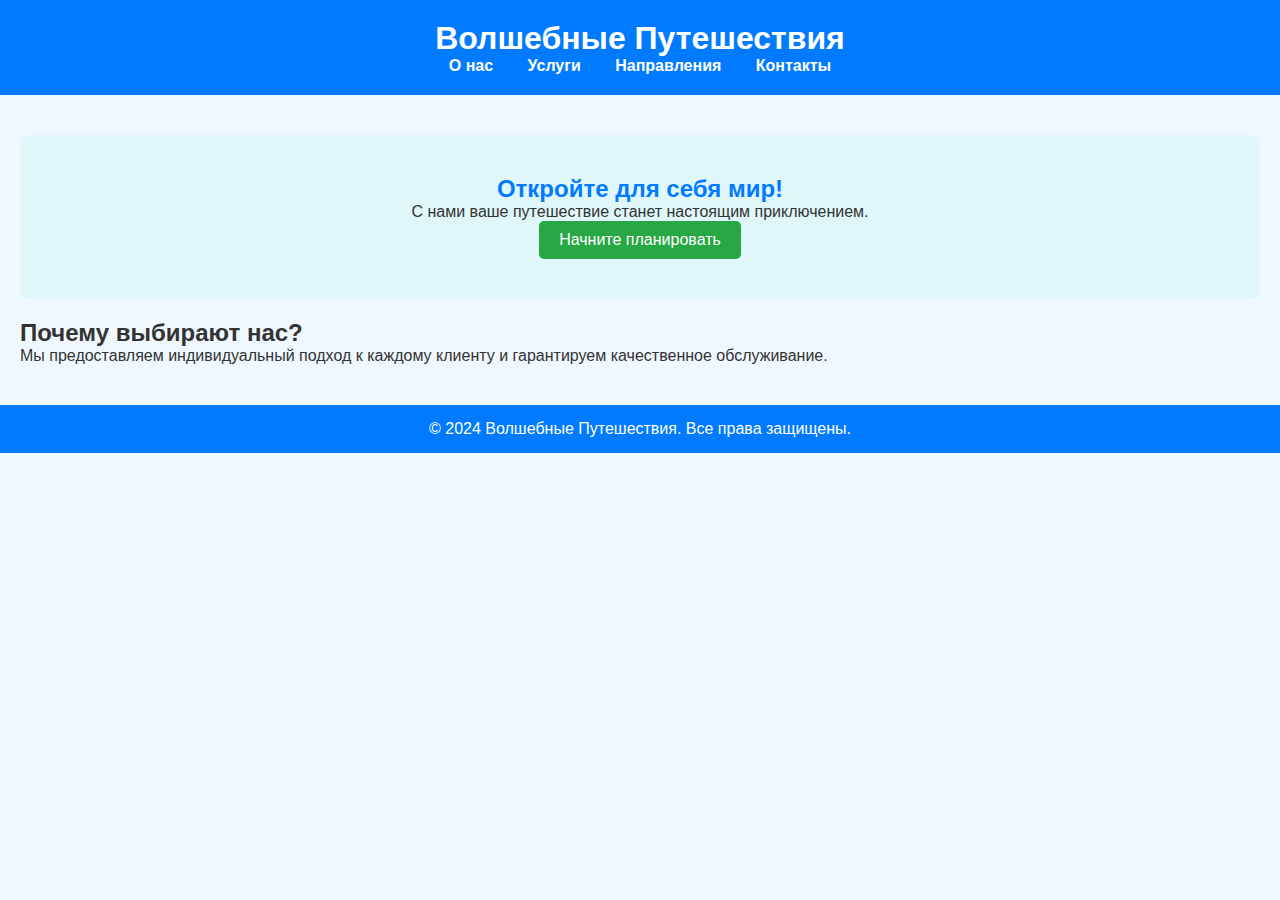
<file: index.html>
<!DOCTYPE html>
<html lang="ru">

<head>
    <meta charset="UTF-8">
    <meta name="viewport" content="width=device-width, initial-scale=1.0">
    <title>Волшебные Путешествия</title>
    <link rel="stylesheet" href="styles.css">
</head>

<body>
    <header>
        <h1>Волшебные Путешествия</h1>
        <nav>
            <ul>
                <li><a href="about.html">О нас</a></li>
                <li><a href="services.html">Услуги</a></li>
                <li><a href="destinations.html">Направления</a></li>
                <li><a href="contact.html">Контакты</a></li>
            </ul>
        </nav>
    </header>

    <main>
        <section class="hero">
            <h2>Откройте для себя мир!</h2>
            <p>С нами ваше путешествие станет настоящим приключением.</p>
            <a href="contact.html" class="btn">Начните планировать</a>
        </section>

        <section>
            <h2>Почему выбирают нас?</h2>
            <p>Мы предоставляем индивидуальный подход к каждому клиенту и гарантируем качественное обслуживание.</p>
            
        </section>
    </main>

    <footer>
        <p>&copy; 2024 Волшебные Путешествия. Все права защищены.</p>
    </footer>
</body>

</html>
</file>
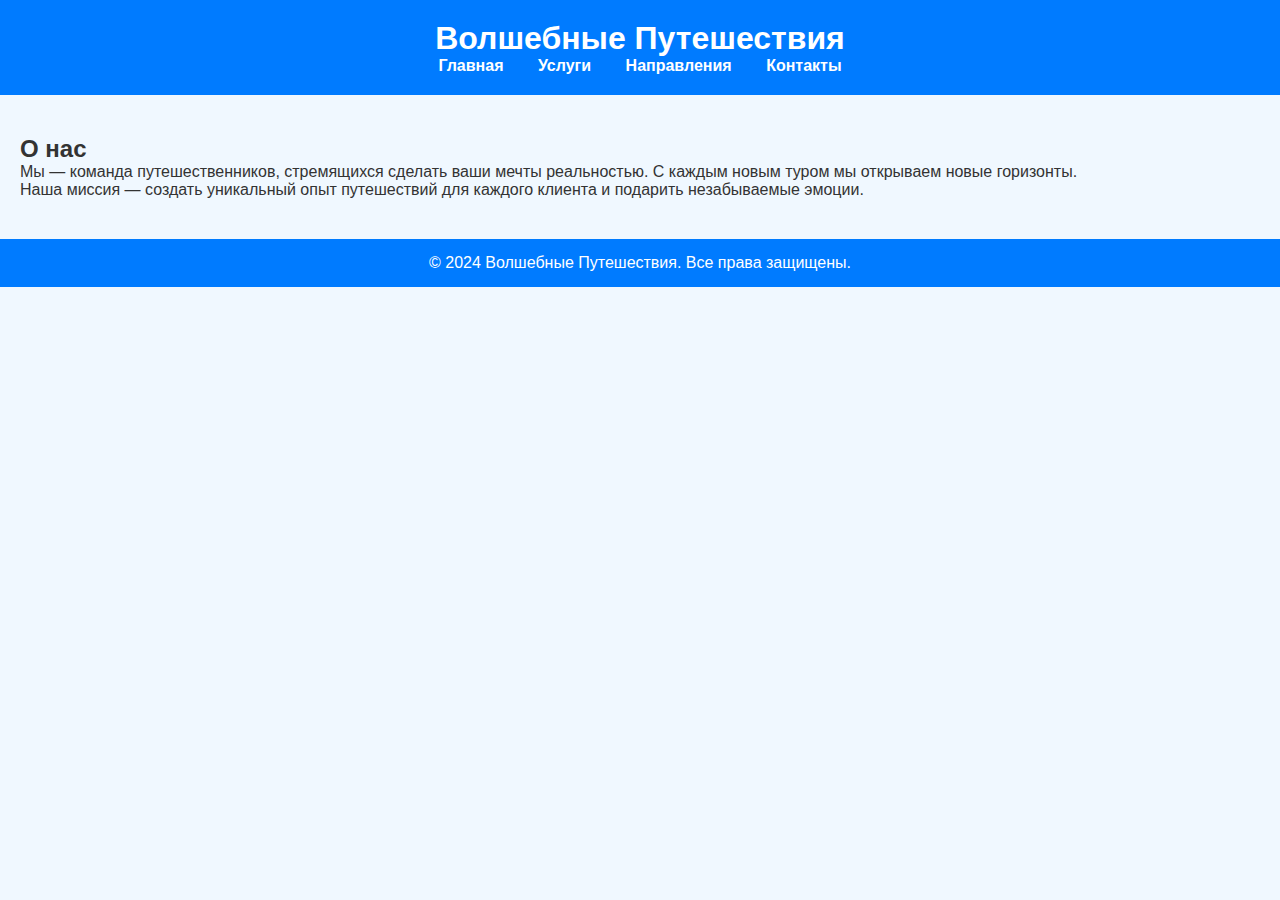
<file: about.html>
<!DOCTYPE html>
<html lang="ru">

<head>
    <meta charset="UTF-8">
    <meta name="viewport" content="width=device-width, initial-scale=1.0">
    <title>О нас - Волшебные Путешествия</title>
    <link rel="stylesheet" href="styles.css">
</head>

<body>
    <header>
        <h1>Волшебные Путешествия</h1>
        <nav>
            <ul>
                <li><a href="index.html">Главная</a></li>
                <li><a href="services.html">Услуги</a></li>
                <li><a href="destinations.html">Направления</a></li>
                <li><a href="contact.html">Контакты</a></li>
            </ul>
        </nav>
    </header>

    <main>
        <section>
            <h2>О нас</h2>
            
            <p>Мы — команда путешественников, стремящихся сделать ваши мечты реальностью. С каждым новым туром мы
                открываем новые горизонты.</p>
            <p>Наша миссия — создать уникальный опыт путешествий для каждого клиента и подарить незабываемые эмоции.</p>
        </section>
    </main>

    <footer>
        <p>&copy; 2024 Волшебные Путешествия. Все права защищены.</p>
    </footer>
</body>

</html>
</file>
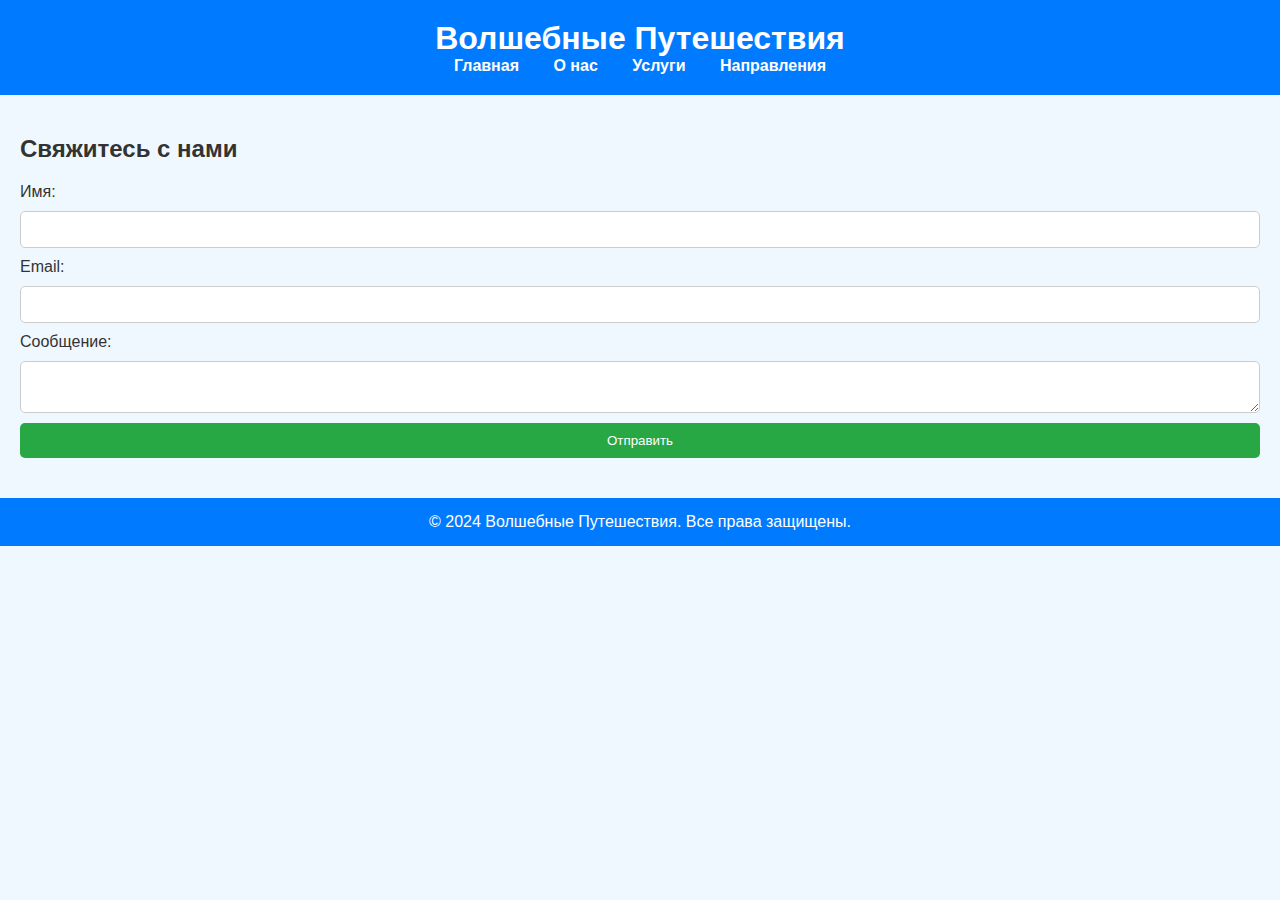
<file: contacs.html>
<!DOCTYPE html>
<html lang="ru">

<head>
    <meta charset="UTF-8">
    <meta name="viewport" content="width=device-width, initial-scale=1.0">
    <title>Контакты - Волшебные Путешествия</title>
    <link rel="stylesheet" href="styles.css">
</head>

<body>
    <header>
        <h1>Волшебные Путешествия</h1>
        <nav>
            <ul>
                <li><a href="index.html">Главная</a></li>
                <li><a href="about.html">О нас</a></li>
                <li><a href="services.html">Услуги</a></li>
                <li><a href="destinations.html">Направления</a></li>
            </ul>
        </nav>
    </header>

    <main>
        <section>
            <h2>Свяжитесь с нами</h2>
            <form action="send-message.php" method="post">
                <label for="name">Имя:</label>
                <input type="text" id="name" name="name" required>
                <label for="email">Email:</label>
                <input type="email" id="email" name="email" required>
                <label for="message">Сообщение:</label>
                <textarea id="message" name="message" required></textarea>
                <button type="submit" class="btn">Отправить</button>
            </form>
        </section>
    </main>

    <footer>
        <p>&copy; 2024 Волшебные Путешествия. Все права защищены.</p>
    </footer>
</body>

</html>
</file>
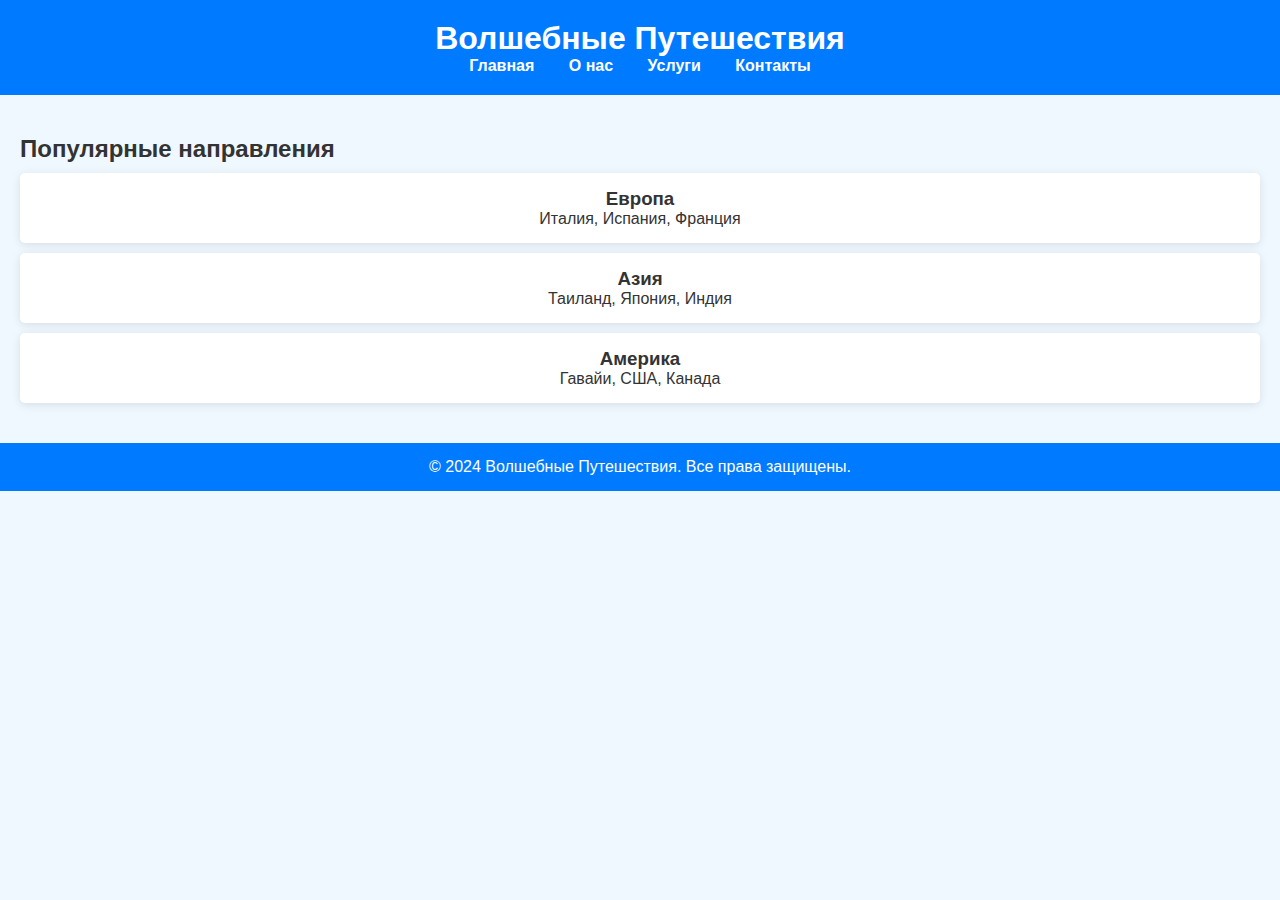
<file: destinations.html>
<!DOCTYPE html>
<html lang="ru">

<head>
    <meta charset="UTF-8">
    <meta name="viewport" content="width=device-width, initial-scale=1.0">
    <title>Направления - Волшебные Путешествия</title>
    <link rel="stylesheet" href="styles.css">
</head>

<body>
    <header>
        <h1>Волшебные Путешествия</h1>
        <nav>
            <ul>
                <li><a href="index.html">Главная</a></li>
                <li><a href="about.html">О нас</a></li>
                <li><a href="services.html">Услуги</a></li>
                <li><a href="contact.html">Контакты</a></li>
            </ul>
        </nav>
    </header>

    <main>
        <section>
            <h2>Популярные направления</h2>
            <div class="destination-card">
                <h3>Европа</h3>
                <p>Италия, Испания, Франция</p>
            </div>
            <div class="destination-card">
                <h3>Азия</h3>
                <p>Таиланд, Япония, Индия</p>
            </div>
            <div class="destination-card">
                <h3>Америка</h3>
                <p>Гавайи, США, Канада</p>
            </div>
        </section>
    </main>

    <footer>
        <p>&copy; 2024 Волшебные Путешествия. Все права защищены.</p>
    </footer>
</body>

</html>
</file>
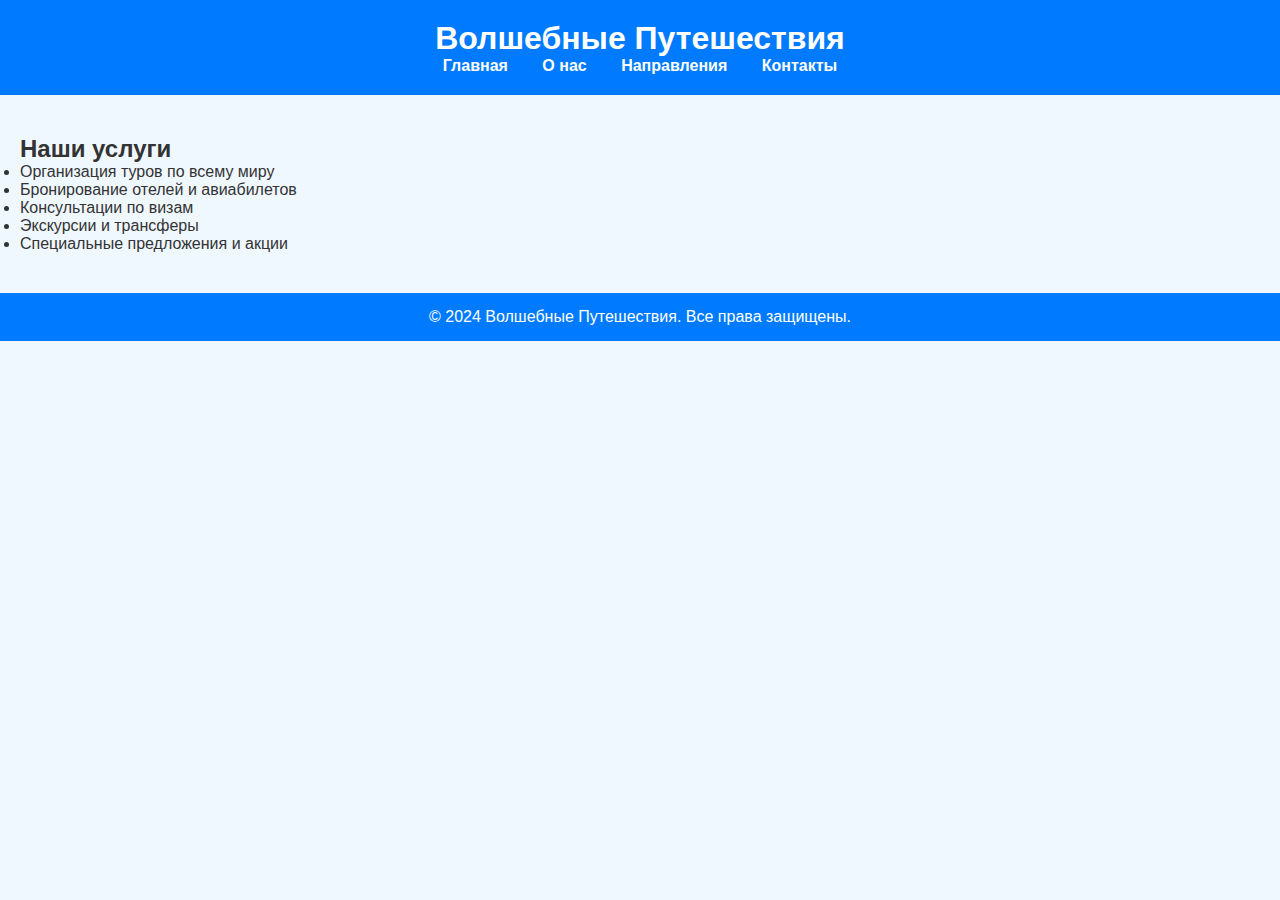
<file: services.html>
<!DOCTYPE html>
<html lang="ru">

<head>
    <meta charset="UTF-8">
    <meta name="viewport" content="width=device-width, initial-scale=1.0">
    <title>Услуги - Волшебные Путешествия</title>
    <link rel="stylesheet" href="styles.css">
</head>

<body>
    <header>
        <h1>Волшебные Путешествия</h1>
        <nav>
            <ul>
                <li><a href="index.html">Главная</a></li>
                <li><a href="about.html">О нас</a></li>
                <li><a href="destinations.html">Направления</a></li>
                <li><a href="contact.html">Контакты</a></li>
            </ul>
        </nav>
    </header>

    <main>
        <section>
            <h2>Наши услуги</h2>
            <ul>
                <li>Организация туров по всему миру</li>
                <li>Бронирование отелей и авиабилетов</li>
                <li>Консультации по визам</li>
                <li>Экскурсии и трансферы</li>
                <li>Специальные предложения и акции</li>
            </ul>
        </section>
    </main>

    <footer>
        <p>&copy; 2024 Волшебные Путешествия. Все права защищены.</p>
    </footer>
</body>

</html>
</file>
<file: styles.css>
* {
    box-sizing: border-box;
    margin: 0;
    padding: 0;
}

body {
    font-family: 'Arial', sans-serif;
    background-color: #f0f8ff;
    color: #333;
}

header {
    background-color: #007BFF;
    color: white;
    padding: 20px;
    text-align: center;
}

nav ul {
    list-style: none;
    padding: 0;
}

nav ul li {
    display: inline;
    margin: 0 15px;
}

nav a {
    color: white;
    text-decoration: none;
    font-weight: bold;
}

nav a:hover {
    text-decoration: underline;
}

main {
    padding: 20px;
}

.hero {
    background-color: #e0f7fa;
    padding: 40px;
    border-radius: 8px;
    text-align: center;
    margin-bottom: 20px;
}

.hero h2 {
    color: #007BFF;
}

.btn {
    background-color: #28a745;
    color: white;
    padding: 10px 20px;
    text-decoration: none;
    border-radius: 5px;
    display: inline-block;
    transition: background-color 0.3s;
}

.btn:hover {
    background-color: #218838;
}

section {
    margin: 20px 0;
}

.destinations {
    margin: 20px 0;
    display: flex;
    flex-wrap: wrap;
    /* Позволяет карточкам занимать несколько строк */
    gap: 20px;
    /* Расстояние между карточками */
}

.destination-card {
    background-color: #ffffff;
    padding: 15px;
    margin: 10px 0;
    border-radius: 5px;
    box-shadow: 0 2px 10px rgba(0, 0, 0, 0.1);
    flex: 1 1 calc(30% - 20px);
    /* Дает карточкам гибкую ширину */
    text-align: center;
}

.destination-card img {
    max-width: 100%;
    /* Ширина не превышает ширину карточки */
    height: auto;
    /* Высота автоматически подстраивается */
    border-radius: 5px;
    /* Скругление углов изображения */
    object-fit: cover;
    /* Сохраняет пропорции, обрезая изображение при необходимости */
}

footer {
    text-align: center;
    padding: 15px;
    background-color: #007BFF;
    color: white;
    position: relative;
    bottom: 0;
    width: 100%;
}

form {
    display: flex;
    flex-direction: column;
    gap: 10px;
    margin-top: 20px;
}

input,
textarea {
    padding: 10px;
    border: 1px solid #ccc;
    border-radius: 5px;
    width: 100%;
}

button {
    background-color: #007BFF;
    color: white;
    border: none;
    padding: 10px;
    border-radius: 5px;
    cursor: pointer;
}

button:hover {
    background-color: #0056b3;
}
</file>
